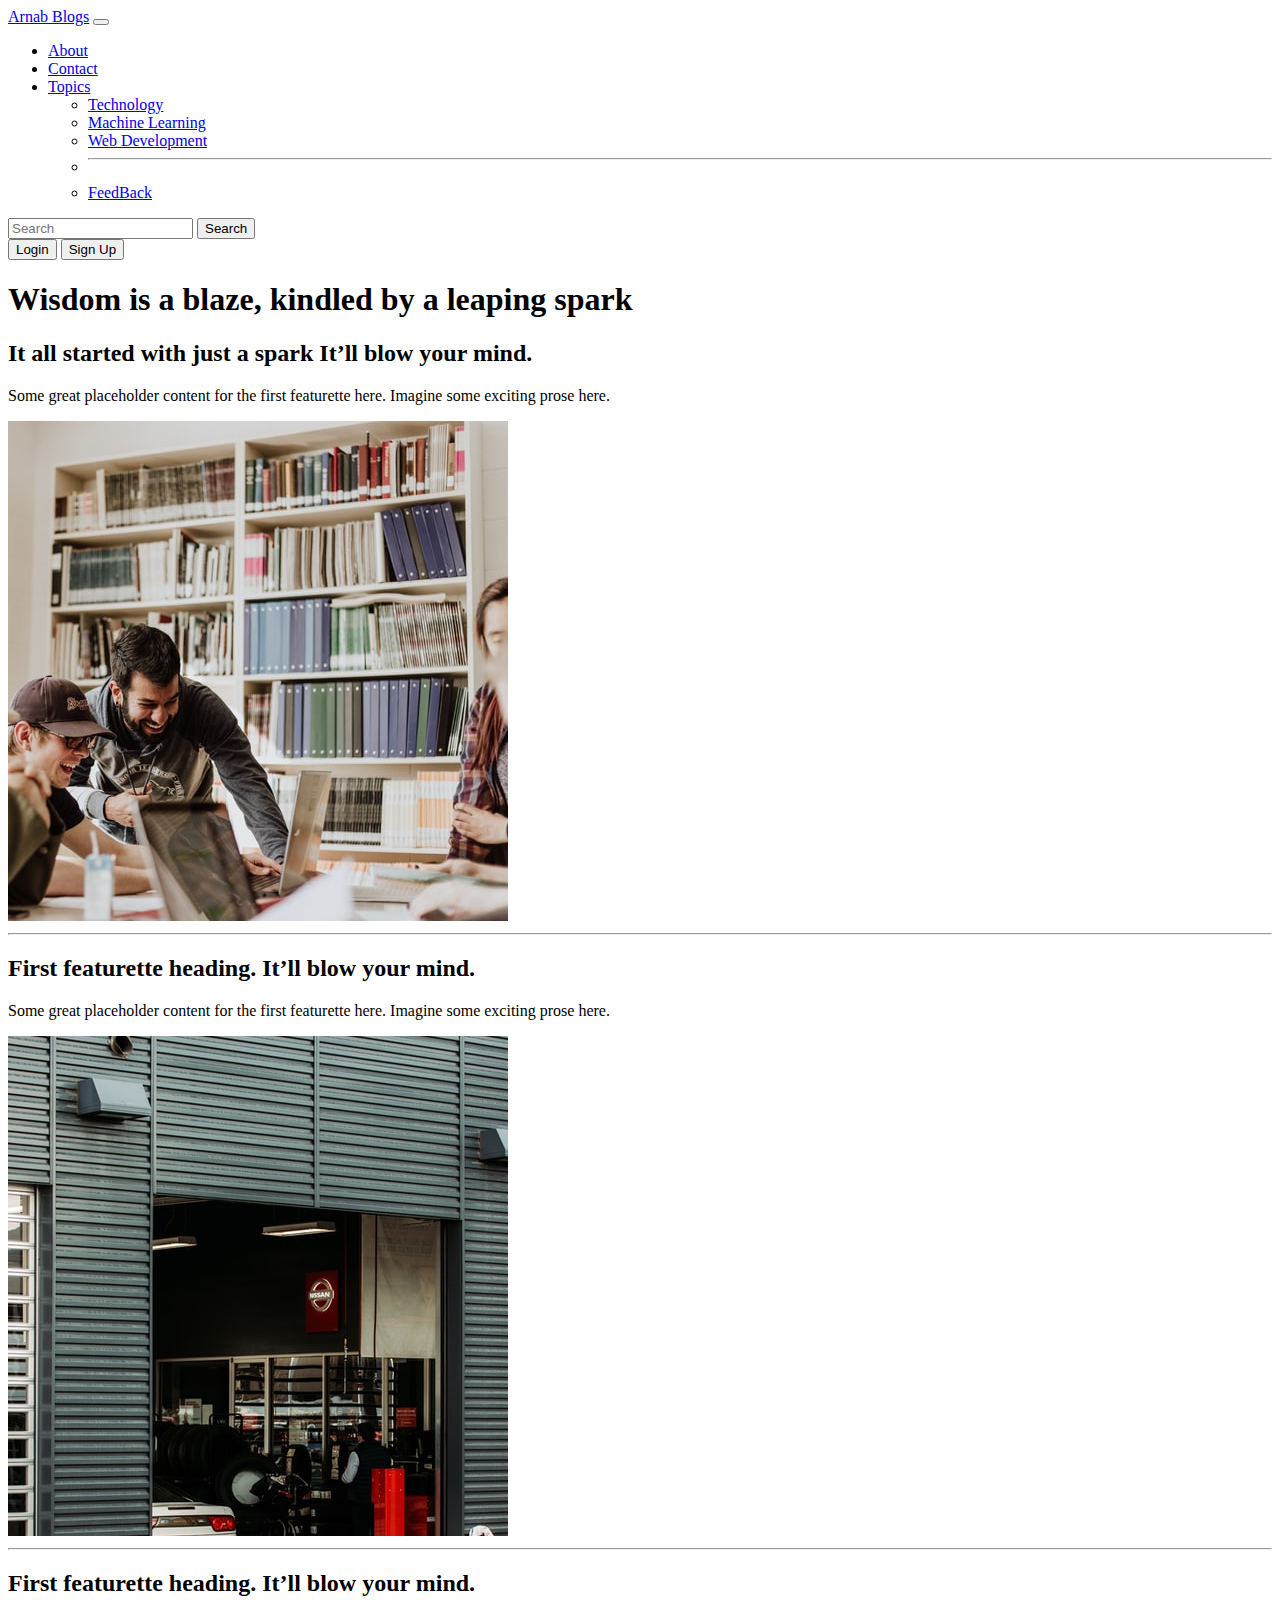
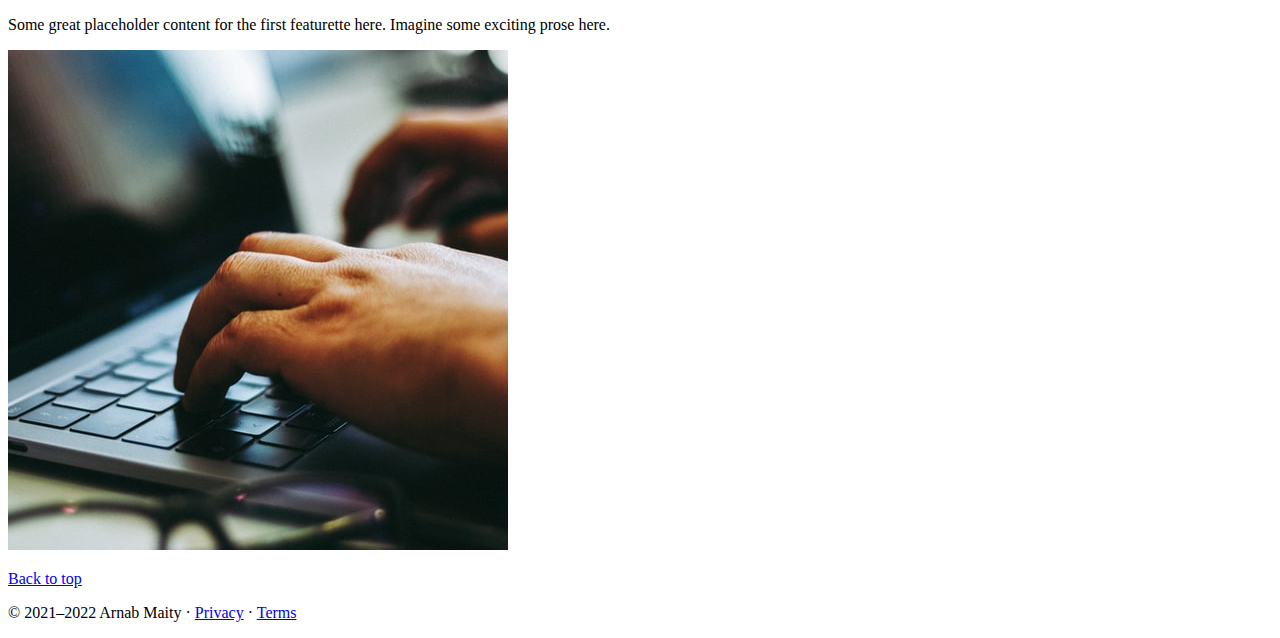
<file: about.html>
<!doctype html>
<html lang="en">

<head>
    <!-- Required meta tags -->
    <meta charset="utf-8">
    <meta name="viewport" content="width=device-width, initial-scale=1">

    <!-- Bootstrap CSS -->
    <link href="https://cdn.jsdelivr.net/npm/bootstrap@5.0.2/dist/css/bootstrap.min.css" rel="stylesheet"
        integrity="sha384-EVSTQN3/azprG1Anm3QDgpJLIm9Nao0Yz1ztcQTwFspd3yD65VohhpuuCOmLASjC" crossorigin="anonymous">
    <link rel="stylesheet" href="CSS/style.css">

    <title>AM Blogs</title>
</head>

<body>
    <!-- Navbar -->
    <nav class="navbar navbar-expand-lg navbar-dark bg-dark sticky-top">
        <div class="container-fluid">
            <a class="navbar-brand nav-link active" aria-current="page" href="/">Arnab Blogs</a>
            <button class="navbar-toggler" type="button" data-bs-toggle="collapse"
                data-bs-target="#navbarSupportedContent" aria-controls="navbarSupportedContent" aria-expanded="false"
                aria-label="Toggle navigation">
                <span class="navbar-toggler-icon"></span>
            </button>
            <div class="collapse navbar-collapse" id="navbarSupportedContent">
                <ul class="navbar-nav me-auto mb-2 mb-lg-0">
                    <!-- <li class="nav-item">
                        <a class="nav-link" aria-current="page" href="/">Home</a>
                    </li> -->
                    <li class="nav-item">
                        <a class="nav-link active" aria-current="page" href="/about.html">About</a>
                    </li>
                    <li class="nav-item">
                        <a class="nav-link" href="/Contact.html">Contact</a>
                    </li>
                    <li class="nav-item dropdown">
                        <a class="nav-link dropdown-toggle" href="#" id="navbarDropdown" role="button"
                            data-bs-toggle="dropdown" aria-expanded="false">
                            Topics
                        </a>
                        <ul class="dropdown-menu" aria-labelledby="navbarDropdown">
                            <li><a class="dropdown-item" href="#">Technology</a></li>
                            <li><a class="dropdown-item" href="#">Machine Learning</a></li>
                            <li><a class="dropdown-item" href="#">Web Development</a></li>
                            <li>
                                <hr class="dropdown-divider">
                            </li>
                            <li><a class="dropdown-item" href="#">FeedBack</a></li>
                        </ul>
                    </li>
                </ul>
                <form class="d-flex">
                    <input class="form-control me-2" type="search" placeholder="Search" aria-label="Search">
                    <button class="btn btn-outline-success" type="submit">Search</button>
                </form>
                 <div class="mx-3">
                    <button class="btn btn-outline-danger">Login</button>
                    <button class="btn btn-outline-danger">Sign Up</button>
                </div>
            </div>
        </div>
    </nav>
    <!-- End of Navbar -->
  
    <!-- About page -->
    <div class="container">
        <p class="text-center my-4"><h1 class="text-center my-4 fs-1 fw-bold">Wisdom is a blaze, kindled by a leaping spark</h1></p>
        <div class="row featurette d-flex justify-content-center align-items-center my-4 shadow">
            <div class="col-md-7">
                <h2 class="featurette-heading">It all started with just a spark <span class="text-muted">It’ll blow your
                        mind.</span></h2>
                <p class="lead">Some great placeholder content for the first featurette here. Imagine some exciting
                    prose
                    here.</p>
            </div>
            <div class="col-md-5">
                <img src="img/about1.jpeg"
                    class="bd-placeholder-img bd-placeholder-img-lg featurette-image img-fluid mx-auto" alt="">
            </div>
        </div>
        <hr class="featurette-divider">
        <div class="row featurette d-flex justify-content-center align-items-center my-4 shadow">
            <div class="col-md-7 order-md-2">
                <h2 class="featurette-heading">First featurette heading. <span class="text-muted">It’ll blow your
                        mind.</span></h2>
                <p class="lead">Some great placeholder content for the first featurette here. Imagine some exciting
                    prose
                    here.</p>
            </div>
            <div class="col-md-5 order-md-1">
                <img src="img/about2.jpeg"
                    class="bd-placeholder-img bd-placeholder-img-lg featurette-image img-fluid mx-auto" alt="">

            </div>
        </div>
        <hr class="featurette-divider my-4">
        <div class="row featurette d-flex justify-content-center align-items-center my-4 shadow">
            <div class="col-md-7">
                <h2 class="featurette-heading">First featurette heading. <span class="text-muted">It’ll blow your
                        mind.</span></h2>
                <p class="lead">Some great placeholder content for the first featurette here. Imagine some exciting
                    prose
                    here.</p>
            </div>
            <div class="col-md-5">
                <img src="img/about3.jpeg"
                    class="bd-placeholder-img bd-placeholder-img-lg featurette-image img-fluid mx-auto" alt="">

            </div>
        </div>

    </div>

    <footer class="container">
        <p class="float-end"><a href="#">Back to top</a></p>
        <p style="text-decoration: none;">© 2021–2022 Arnab Maity · <a href="#">Privacy</a> · <a href="#">Terms</a></p>
    </footer>


    <!-- Optional JavaScript; choose one of the two! -->

    <!-- Option 1: Bootstrap Bundle with Popper -->
    <script src="https://cdn.jsdelivr.net/npm/bootstrap@5.0.2/dist/js/bootstrap.bundle.min.js"
        integrity="sha384-MrcW6ZMFYlzcLA8Nl+NtUVF0sA7MsXsP1UyJoMp4YLEuNSfAP+JcXn/tWtIaxVXM"
        crossorigin="anonymous"></script>

    <!-- Option 2: Separate Popper and Bootstrap JS -->
    <!--
    <script src="https://cdn.jsdelivr.net/npm/@popperjs/core@2.9.2/dist/umd/popper.min.js" integrity="sha384-IQsoLXl5PILFhosVNubq5LC7Qb9DXgDA9i+tQ8Zj3iwWAwPtgFTxbJ8NT4GN1R8p" crossorigin="anonymous"></script>
    <script src="https://cdn.jsdelivr.net/npm/bootstrap@5.0.2/dist/js/bootstrap.min.js" integrity="sha384-cVKIPhGWiC2Al4u+LWgxfKTRIcfu0JTxR+EQDz/bgldoEyl4H0zUF0QKbrJ0EcQF" crossorigin="anonymous"></script>
    -->
</body>

</html>
</file>
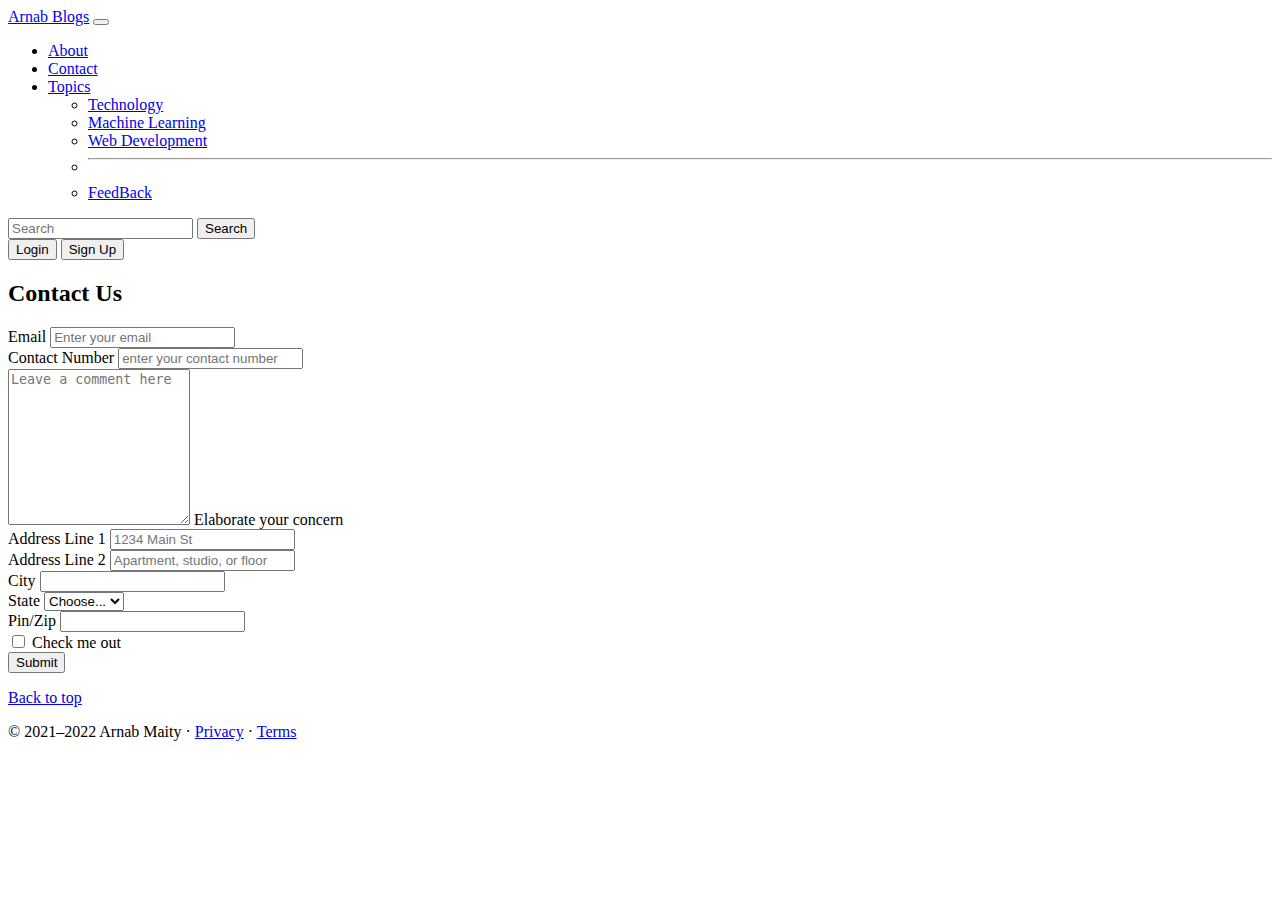
<file: Contact.html>
<!doctype html>
<html lang="en">

<head>
    <!-- Required meta tags -->
    <meta charset="utf-8">
    <meta name="viewport" content="width=device-width, initial-scale=1">

    <!-- Bootstrap CSS -->
    <link href="https://cdn.jsdelivr.net/npm/bootstrap@5.0.2/dist/css/bootstrap.min.css" rel="stylesheet"
        integrity="sha384-EVSTQN3/azprG1Anm3QDgpJLIm9Nao0Yz1ztcQTwFspd3yD65VohhpuuCOmLASjC" crossorigin="anonymous">
    <link rel="stylesheet" href="CSS/style.css">

    <title>AM Blogs</title>
</head>

<body>
    <!-- Navbar -->
    <nav class="navbar navbar-expand-lg navbar-dark bg-dark sticky-top">
        <div class="container-fluid">
            <a class="navbar-brand nav-link active" aria-current="page" href="index.html">Arnab Blogs</a>
            <button class="navbar-toggler" type="button" data-bs-toggle="collapse"
                data-bs-target="#navbarSupportedContent" aria-controls="navbarSupportedContent" aria-expanded="false"
                aria-label="Toggle navigation">
                <span class="navbar-toggler-icon"></span>
            </button>
            <div class="collapse navbar-collapse" id="navbarSupportedContent">
                <ul class="navbar-nav me-auto mb-2 mb-lg-0">
                    <!-- <li class="nav-item">
                        <a class="nav-link" aria-current="page" href="/">Home</a>
                    </li> -->
                    <li class="nav-item">
                        <a class="nav-link" aria-current="page" href="/about.html">About</a>
                    </li>
                    <li class="nav-item">
                        <a class="nav-link active" href="/Contact.html">Contact</a>
                    </li>
                    <li class="nav-item dropdown">
                        <a class="nav-link dropdown-toggle" href="#" id="navbarDropdown" role="button"
                            data-bs-toggle="dropdown" aria-expanded="false">
                            Topics
                        </a>
                        <ul class="dropdown-menu" aria-labelledby="navbarDropdown">
                            <li><a class="dropdown-item" href="#">Technology</a></li>
                            <li><a class="dropdown-item" href="#">Machine Learning</a></li>
                            <li><a class="dropdown-item" href="#">Web Development</a></li>
                            <li>
                                <hr class="dropdown-divider">
                            </li>
                            <li><a class="dropdown-item" href="#">FeedBack</a></li>
                        </ul>
                    </li>
                </ul>
                <form class="d-flex">
                    <input class="form-control me-2" type="search" placeholder="Search" aria-label="Search">
                    <button class="btn btn-outline-success" type="submit">Search</button>
                </form>
                 <div class="mx-3">
                    <button class="btn btn-outline-danger">Login</button>
                    <button class="btn btn-outline-danger">Sign Up</button>
                </div>
            </div>
        </div>
    </nav>
    <!-- End of Navbar -->

    <!-- Contact page -->
    <div class="container my-4">
        <h2>Contact Us</h2>
        <form class="row g-3">
            <div class="col-md-6">
                <label for="inputEmail4" class="form-label">Email</label>
                <input type="email" class="form-control" id="inputEmail4" placeholder="Enter your email">
            </div>
            <div class="col-md-6">
                <label for="inputPassword4" class="form-label">Contact Number</label>
                <input type="number" class="form-control" id="inputPassword4" placeholder="enter your contact number">
            </div>
            <div class="form-floating">
                <textarea class="form-control" placeholder="Leave a comment here" id="floatingTextarea2"
                    style="height: 150px"></textarea>
                <label for="floatingTextarea2">Elaborate your concern</label>
            </div>
            <div class="col-12">
                <label for="inputAddress" class="form-label">Address Line 1</label>
                <input type="text" class="form-control" id="inputAddress" placeholder="1234 Main St">
            </div>
            <div class="col-12">
                <label for="inputAddress2" class="form-label">Address Line 2</label>
                <input type="text" class="form-control" id="inputAddress2" placeholder="Apartment, studio, or floor">
            </div>
            <div class="col-md-6">
                <label for="inputCity" class="form-label">City</label>
                <input type="text" class="form-control" id="inputCity">
            </div>
            <div class="col-md-4">
                <label for="inputState" class="form-label">State</label>
                <select id="inputState" class="form-select">
                    <option selected>Choose...</option>
                    <option>...</option>
                </select>
            </div>
            <div class="col-md-2">
                <label for="inputZip" class="form-label">Pin/Zip</label>
                <input type="text" class="form-control" id="inputZip">
            </div>
            <div class="col-12">
                <div class="form-check">
                    <input class="form-check-input" type="checkbox" id="gridCheck">
                    <label class="form-check-label" for="gridCheck">
                        Check me out
                    </label>
                </div>
            </div>
            <div class="col-12">
                <button type="submit" class="btn btn-primary">Submit</button>
            </div>
        </form>

    </div>

    <footer class="container">
        <p class="float-end"><a href="#">Back to top</a></p>
        <p style="text-decoration: none;">© 2021–2022 Arnab Maity · <a href="#">Privacy</a> · <a href="#">Terms</a></p>
    </footer>


    <!-- Optional JavaScript; choose one of the two! -->

    <!-- Option 1: Bootstrap Bundle with Popper -->
    <script src="https://cdn.jsdelivr.net/npm/bootstrap@5.0.2/dist/js/bootstrap.bundle.min.js"
        integrity="sha384-MrcW6ZMFYlzcLA8Nl+NtUVF0sA7MsXsP1UyJoMp4YLEuNSfAP+JcXn/tWtIaxVXM"
        crossorigin="anonymous"></script>

    <!-- Option 2: Separate Popper and Bootstrap JS -->
    <!--
    <script src="https://cdn.jsdelivr.net/npm/@popperjs/core@2.9.2/dist/umd/popper.min.js" integrity="sha384-IQsoLXl5PILFhosVNubq5LC7Qb9DXgDA9i+tQ8Zj3iwWAwPtgFTxbJ8NT4GN1R8p" crossorigin="anonymous"></script>
    <script src="https://cdn.jsdelivr.net/npm/bootstrap@5.0.2/dist/js/bootstrap.min.js" integrity="sha384-cVKIPhGWiC2Al4u+LWgxfKTRIcfu0JTxR+EQDz/bgldoEyl4H0zUF0QKbrJ0EcQF" crossorigin="anonymous"></script>
    -->
</body>

</html>
</file>
<file: CSS/style.css>
.carousel-inner img {
  opacity: 0.56;
}

h2{
    font-weight: bold;
}
</file>
